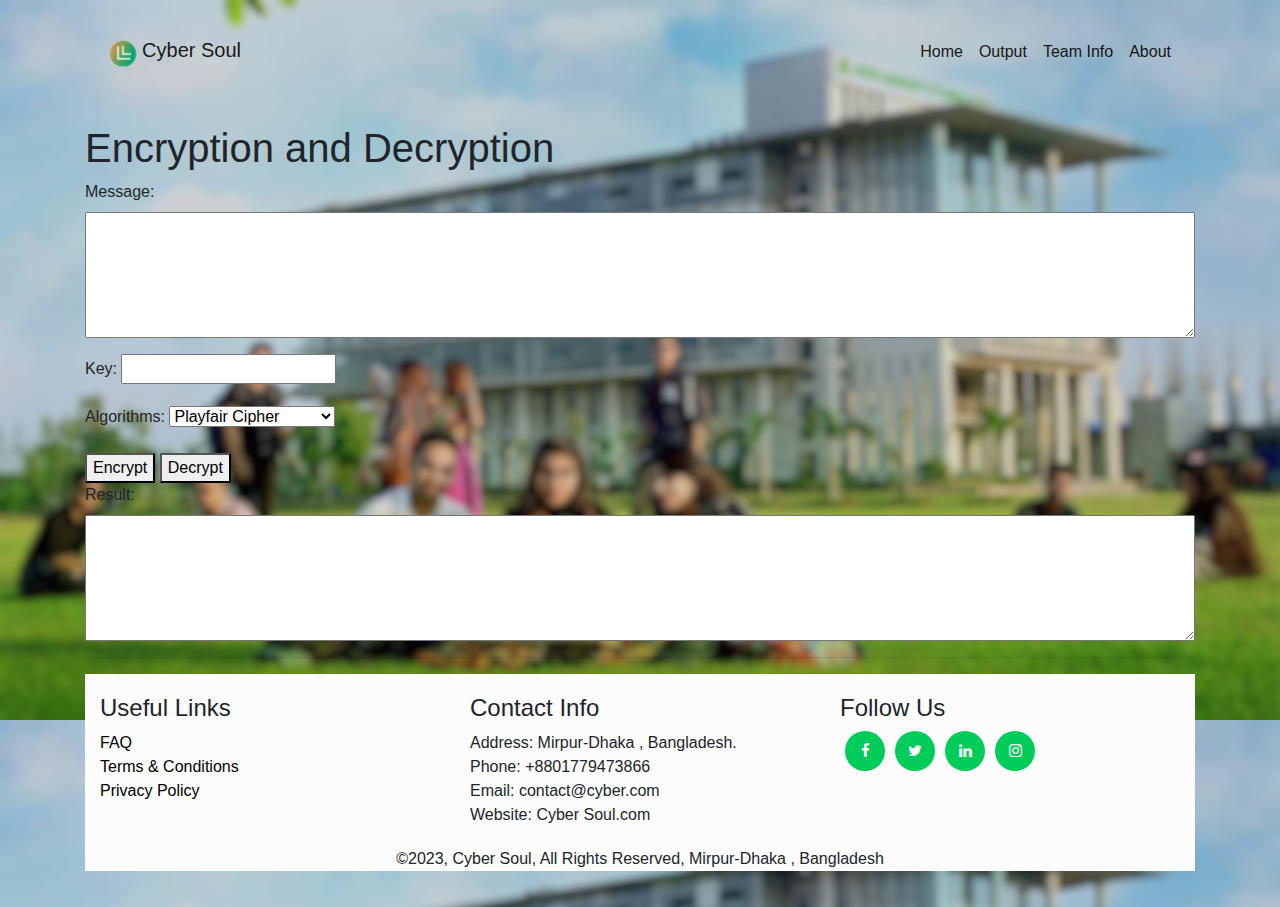
<file: Cyber Soul/index.html>
<html>
    <head>
        <title>Cyber Soul</title>
        <link rel="stylesheet" type="text/css" href="style.css">
        <link href="https://cdn.jsdelivr.net/npm/bootstrap@5.2.2/dist/css/bootstrap.min.css" rel="stylesheet" integrity="sha384-Zenh87qX5JnK2Jl0vWa8Ck2rdkQ2Bzep5IDxbcnCeuOxjzrPF/et3URy9Bv1WTRi" crossorigin="anonymous">
        <link rel="preconnect" href="https://fonts.googleapis.com">
        <link rel="preconnect" href="https://fonts.gstatic.com" crossorigin>
        <link href="https://fonts.googleapis.com/css2?family=Comfortaa:wght@300&display=swap" rel="stylesheet">
        <link href="https://fonts.googleapis.com/css2?family=Comfortaa:wght@300&family=Silkscreen:wght@700&display=swap" rel="stylesheet">
		<link rel="shortcut icon" type="image/png" href="img/logo icon.png" />
		<link
		  rel="stylesheet"
		  href="https://stackpath.bootstrapcdn.com/bootstrap/4.4.1/css/bootstrap.min.css"
		  integrity="sha384-Vkoo8x4CGsO3+Hhxv8T/Q5PaXtkKtu6ug5TOeNV6gBiFeWPGFN9MuhOf23Q9Ifjh"
		  crossorigin="anonymous"
		/>
		<link
		  rel="stylesheet"
		  href="https://cdnjs.cloudflare.com/ajax/libs/font-awesome/4.7.0/css/font-awesome.min.css"/>

	</head>
         <!-- Navbar -->
    <div class="container">
      <nav class="navbar navbar-expand-lg navbar-light">
        <a class="navbar-brand" href="#"
          ><img id="logo" src="img/logo icon.png" alt=""/>Cyber Soul</a>
        <button
          class="navbar-toggler"
          type="button"
          data-toggle="collapse"
          data-target="#navbarSupportedContent"
          aria-controls="navbarSupportedContent"
          aria-expanded="false"
          aria-label="Toggle navigation"
        >
          <span class="navbar-toggler-icon"></span>
        </button>

        <div
          class="collapse navbar-collapse justify-content-end"
          id="navbarSupportedContent"
        >
          <ul class="navbar-nav">
            <li class="nav-item active">
              <a class="nav-link" href="#"
                >Home <span class="sr-only">(current)</span></a
              >
            </li>
            <li class="nav-item active">
              <a class="nav-link" href="outout.html"
                >Output <span class="sr-only">(current)</span></a
              >
            </li>
            <li class="nav-item active">
              <a class="nav-link" href="team.html"
                >Team Info <span class="sr-only">(current)</span></a
              >
            </li>
            <li class="nav-item active">
              <a class="nav-link" href="#"
                >About <span class="sr-only">(current)</span></a>
            </li>
          </ul>
        </div>
      </nav>
    </div>


<body>

	<div class="container">
		<h1>Encryption and Decryption</h1>
		<div class="form-group">
			<label for="message">Message:</label>
			<textarea id="message" rows="5"></textarea>
		</div>

		<div class="form-group">
			<label for="key">Key:</label>
			<input type="text" id="key">
		</div>

		<div class="form-group">
			<label for="algorithm">Algorithms:</label>
			<select id="algorithm">
				<option value="playfair">Playfair Cipher</option>
				<option value="vigenere">Vigenere Cipher</option>
				<option value="multiplicative">Multiplicative Cipher</option>
				<option value="railfence">Rail Fence Cipher</option>
			</select>
		</div >
		
		<div class="button"> 

		<button onclick="encrypt()">Encrypt</button>
		<button onclick="decrypt()">Decrypt</button>
		</div>
		<div class="form-group">
			<label for="result">Result:</label>
			<textarea id="result" rows="5" readonly></textarea>
		</div>
	<div>

            <script src="function.js"></script>
        </div>
		<hr />
<div class="footer_section">
    <div class="container footer">
      <div class="row">
        <div class="col-sm-4 d-flex flex-column bd-highlight mb-3">
          <h4>Useful Links</h4>
          <a href="#">FAQ</a>
          <a href="#">Terms & Conditions</a>
          <a href="#">Privacy Policy</a>
        
        </div>
        <div class="col-sm-4">
          <h4>Contact Info</h4>
          <p>Address: Mirpur-Dhaka , Bangladesh.</p>
          <p>Phone: +8801779473866</p>
          <p>Email: contact@cyber.com</p>
          <p>Website: Cyber Soul.com
        </div>
        <div class="col-sm-4">
          <h4>Follow Us</h4>
          <div class="social-icon-section">
            <div class="social-icon">
              <a href="#" class="fa fa-facebook"></a>
            </div>
            <div class="social-icon">
              <a href="#" class="fa fa-twitter"></a>
            </div>
            <div class="social-icon">
              <a href="#" class="fa fa-linkedin"></a>
            </div>
            <div class="social-icon">
              <a href="#" class="fa fa-instagram"></a>
            </div>
          </div>
        </div>
      </div>
    </div>
	<footer>
      <p> ©2023, Cyber Soul, All Rights Reserved, Mirpur-Dhaka , Bangladesh</p>
    </footer>

</div>
    
    <!-- JavaScript Scripts -->
    <script
      src="https://code.jquery.com/jquery-3.4.1.slim.min.js"
      integrity="sha384-J6qa4849blE2+poT4WnyKhv5vZF5SrPo0iEjwBvKU7imGFAV0wwj1yYfoRSJoZ+n"
      crossorigin="anonymous"
    ></script>
    <script
      src="https://cdn.jsdelivr.net/npm/popper.js@1.16.0/dist/umd/popper.min.js"
      integrity="sha384-Q6E9RHvbIyZFJoft+2mJbHaEWldlvI9IOYy5n3zV9zzTtmI3UksdQRVvoxMfooAo"
      crossorigin="anonymous"
    ></script>
    <script
      src="https://stackpath.bootstrapcdn.com/bootstrap/4.4.1/js/bootstrap.min.js"
      integrity="sha384-wfSDF2E50Y2D1uUdj0O3uMBJnjuUD4Ih7YwaYd1iqfktj0Uod8GCExl3Og8ifwB6"
      crossorigin="anonymous"
    ></script>
</body>
</html>
</file>
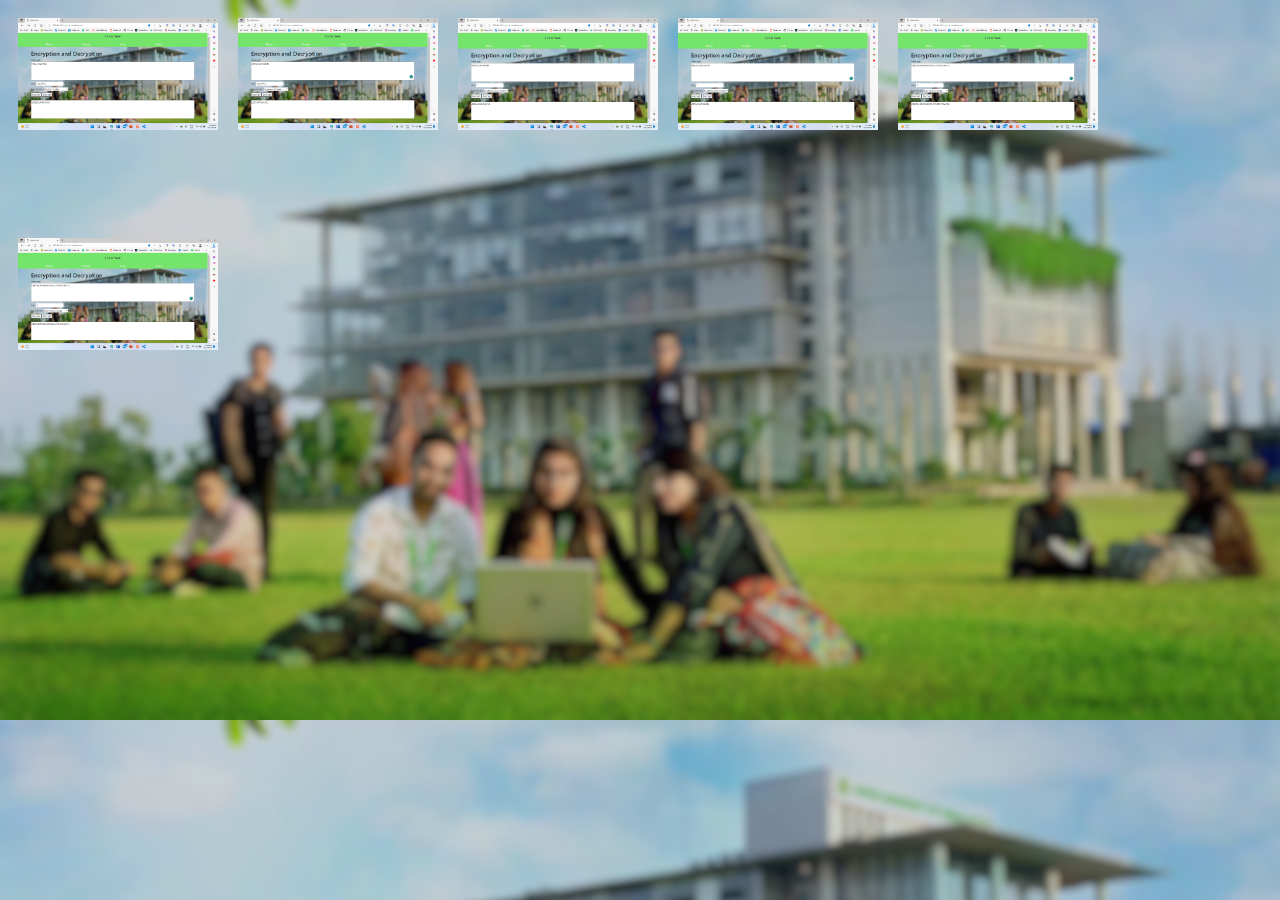
<file: Cyber Soul/outout.html>
<!DOCTYPE html>
<html lang="en">
<head>
    <meta charset="UTF-8">
    <title>Image Gallery</title>
    <link rel="stylesheet" href="style.css">
</head>
<body>
    <div class="gallery">
        <div class="gallery-item">
            <img src="img/output/Screenshot 2023-05-14 185642.png" alt="image 1">
        </div>
        <div class="gallery-item">
            <img src="img/output/Screenshot 2023-05-14 185719.png" alt="image 2">
        </div>
        <div class="gallery-item">
            <img src="img/output/Screenshot 2023-05-14 185740.png" alt="image 3">
        </div>
        <div class="gallery-item">
            <img src="img/output/Screenshot 2023-05-14 185800.png" alt="image 4">
        </div>
        <div class="gallery-item">
            <img src="img/output/Screenshot 2023-05-14 185827.png" alt="image 5">
        </div>
        <div class="gallery-item">
            <img src="img/output/Screenshot 2023-05-14 185839.png" alt="image 6">
        </div>

    <div class="modal">
        <span class="close">&times;</span>
        <img class="modal-content" id="modal-image">
    </div>

    <script src="out.js"></script>
</body>
</html>
</file>
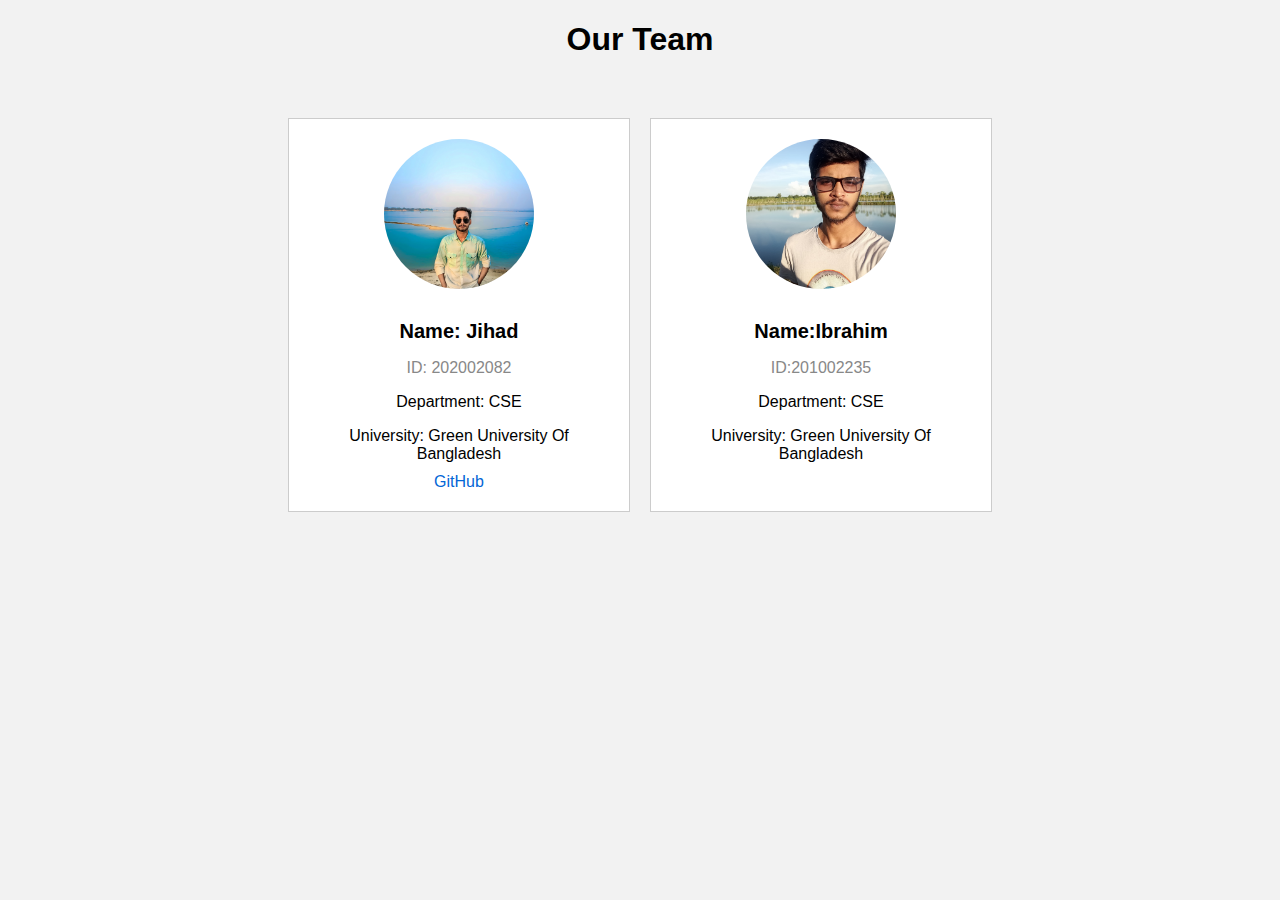
<file: Cyber Soul/team.html>
<!DOCTYPE html>
<html>
<head>
  <title>Team </title>
  <style>
    body {
      font-family: Arial, sans-serif;
      background-color: #f2f2f2;
    }
    
    h1 {
      text-align: center;
    }
    
    .team-container {
      display: flex;
      justify-content: center;
      margin-top: 50px;
    }
    
    .team-member {
      border: 1px solid #ccc;
      padding: 20px;
      margin: 10px;
      text-align: center;
      width: 300px;
      background-color: white;
    }
    
    .team-member img {
      width: 150px;
      height: 150px;
      border-radius: 50%;
      margin-bottom: 10px;
    }
    
    .member-name {
      font-size: 20px;
      font-weight: bold;
      margin-bottom: 5px;
    }
    
    .member-id {
      color: #888;
      margin-bottom: 10px;
    }
    
    .department {
      margin-bottom: 10px;
    }
    
    .university {
      margin-bottom: 10px;
    }
    
    .github-link {
      text-decoration: none;
      color: #0366d6;
    }
  </style>
</head>
<body>
  <h1>Our Team</h1>
  
  <div class="team-container">
    <div class="team-member">
      <img src="img/jihad.jpg" alt="Member 1">
      <h2 class="member-name">Name: Jihad</h2>
      <p class="member-id">ID: 202002082</p>
      <p class="department">Department: CSE</p>
      <p class="university">University: Green University Of Bangladesh</p>
      <a class="github-link" href="https://github.com/Jihad82">GitHub</a>
    </div>
    
    <div class="team-member">
      <img src="img/ibrahim.jpg" alt="Member 2">
      <h2 class="member-name">Name:Ibrahim</h2>
      <p class="member-id">ID:201002235</p>
      <p class="department">Department: CSE</p>
      <p class="university">University: Green University Of Bangladesh</p>
      
    </div>
  </div>
</body>
</html>
</file>
<file: Cyber Soul/style.css>
/* Common Styles */
.body {
  margin: 0px;
}
.container {
  padding-bottom: 10px;
  margin-bottom: 30px;
  /* border: 2px solid black; */
}
/* Navbar */
.nav-link:hover {
  transform: scale(0.9);
  color: yellow;
}
#logo{
  width: 30%;
  margin-left: 0px;
}
.hover-animation {
	transition: transform 0.3s;
  }
  
  .hover-animation:hover {
	transform: scale(1.1);
  }
  
body {
	font-family: "Helvetica", Sans-Serif;
	background-image: url("img/Green-University.png");
  }
.container {
	margin: 0 auto;
	max-width: 600px;
	padding: 20px;
}
.form-group {
	margin-bottom: 10px;
}
textarea {
	width: 100%;
}

.gallery {
    display: flex;
    flex-wrap: wrap;
}

.gallery-item {
    display: block;
    margin: 10px;
    overflow: hidden;
    width: 200px;
    height: 200px;
    position: relative;
}

.gallery-item img {
    max-width: 100%;
    transition: all .3s ease-in-out;
}

.gallery-item:hover img {
    transform: scale(1.2);
    opacity: 0.7;
    cursor: pointer;
}

.modal {
    display: none;
    position: fixed;
    z-index: 999;
    left: 0;
    top: 0;
    width: 100%;
    height: 100%;
    background-color: rgba(0, 0, 0, 0.9);
}

.modal-content {
    margin: auto;
    display: block;
    max-width: 90%;
    max-height: 90%;
}

.close {
    color: white;
    position: absolute;
    top: 10px;
    right: 25px;
    font-size: 35px;
    font-weight: bold;
    cursor: pointer;
}

.close:hover,
.close:focus {
    color: #999;
    text-decoration: none;
    cursor: pointer;
}

/* Social Media Icon  */
/* Style all font awesome icons */
.social-icon-section {
  display: flex;
  justify-content: flex-start;
  align-items: center;
}
.social-icon {
  margin: 0px 5px;
  padding: 10px;
  width: 40px;
  height: 40px;
  background: #00cc59;
  text-align: center;
  text-decoration: none;
  border-radius: 50%;
  cursor: pointer;
  display: flex;
  justify-content: center;
  align-items: center;
}
.social-icon .fa {
  color: white;
  font-size: 15px;
}

/* Hover Dffect */
.social-icon:hover > .fa-facebook {
  color: #4267b2;
  text-decoration: none;
}
.social-icon:hover > .fa-twitter {
  color: #1da1f2;
  text-decoration: none;
}
.social-icon:hover > .fa-linkedin {
  color: #0e76a8;
  text-decoration: none;
}
.social-icon:hover > .fa-instagram {
  color: #da2f69;
  text-decoration: none;
}
.footer a {
  color: black;
  text-decoration: none;
}
.footer p {
  margin: 0px;
}

/* Footer  */
footer {
  text-align: center;
}
.container footer{
  background-color: rgb(252, 252, 252);
}
.footer_section{
  background-color: rgb(252, 252, 252);
}
</file>
